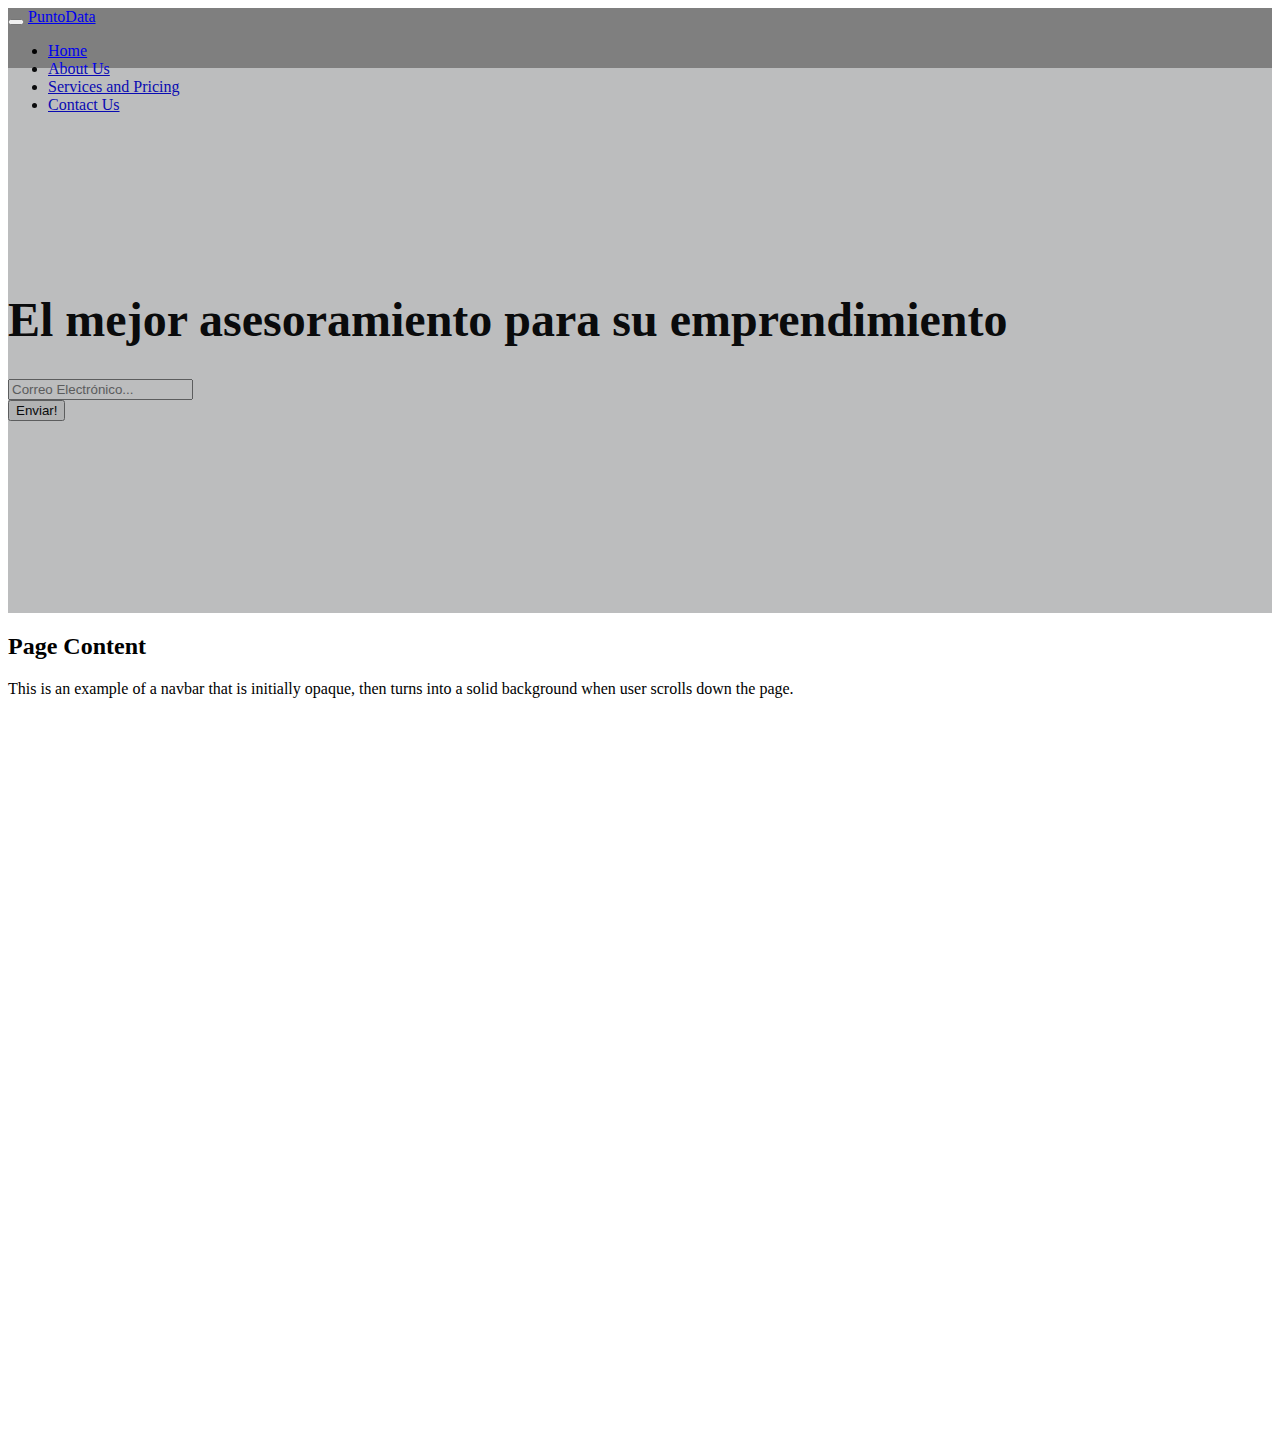
<file: html/test.html>
<!DOCTYPE html>
<html lang="en">
<head>
  <meta charset="UTF-8">
    <meta name="viewport" content="width=device-width, initial-scale=1.0">
    
    <script src="https://code.jquery.com/jquery-3.2.1.slim.min.js" integrity="sha384-KJ3o2DKtIkvYIK3UENzmM7KCkRr/rE9/Qpg6aAZGJwFDMVNA/GpGFF93hXpG5KkN" crossorigin="anonymous"></script>
    <script src="https://cdnjs.cloudflare.com/ajax/libs/popper.js/1.12.9/umd/popper.min.js" integrity="sha384-ApNbgh9B+Y1QKtv3Rn7W3mgPxhU9K/ScQsAP7hUibX39j7fakFPskvXusvfa0b4Q" crossorigin="anonymous"></script>
    <script src="https://maxcdn.bootstrapcdn.com/bootstrap/4.0.0/js/bootstrap.min.js" integrity="sha384-JZR6Spejh4U02d8jOt6vLEHfe/JQGiRRSQQxSfFWpi1MquVdAyjUar5+76PVCmYl" crossorigin="anonymous"></script>
    <link rel="stylesheet" href="css/test.css">
    <script> $(window).scroll(function() {
    if($(this).scrollTop() > 50)  /*height in pixels when the navbar becomes non opaque*/ 
    {
        $('.opaque-navbar').addClass('opaque');
    } else {
        $('.opaque-navbar').removeClass('opaque');
    }
});</script>
  <title>Document</title>
</head>
<body>
  <div class="navbar navbar-inverse navbar-fixed-top opaque-navbar">
    <div class="container">
      <div class="navbar-header">
        <button type="button" class="navbar-toggle" data-toggle="collapse" data-target="#navMain">
    <span class="glyphicon glyphicon-chevron-right" style="color:white;"></span>
      
    </button>
        <a class="navbar-brand" href="#">PuntoData</a>
      </div>
      <div class="collapse navbar-collapse" id="navMain">
        <ul class="nav navbar-nav pull-right">
          <li class="active"><a href="#">Home</a></li>
          <li><a href="#">About Us</a></li>
          <li><a href="#">Services and Pricing</a></li> 
          <li><a href="#">Contact Us</a></li> 
        </ul>
      </div>
    </div>
  </div>
<header class="masthead text-white text-center">
      <div class="overlay"></div>
      <div class="container">
        <div class="row">
          <div class="col-xl-9 mx-auto">
            <h1 class="mb-5">
              El mejor asesoramiento para su emprendimiento
            </h1>
          </div>
          <div class="col-md-10 col-lg-8 col-xl-7 mx-auto">
            <form>
              <div class="form-row">
                <div class="col-12 col-md-9 mb-2 mb-md-0">
                  <input type="email" class="form-control form-control-lg" placeholder="Correo Electrónico...">
                </div>
                <div class="col-12 col-md-3">
                  <button type="submit" class="btn btn-block btn-lg btn-primary">Enviar!</button>
                </div>
              </div>
            </form>
          </div>
        </div>
      </div>
  </header>


  <div class="container">
    <div class="row" style="height:800px;">
  <div class="cold-md-12">
      <h2>Page Content</h2>
      <p>This is an example of a navbar that is initially opaque, then turns into a solid background when user scrolls down the page.</p>
    </div>
    </div>
    </div>


</body>
</html>
</file>
<file: html/css/test.css>
/***********************************************************************
*  OPAQUE NAVBAR SECTION
***********************************************************************/
.opaque-navbar {
    background-color: rgba(0,0,0,0.5);
  /* Transparent = rgba(0,0,0,0) / Translucent = (0,0,0,0.5)  */
    height: 60px;
    border-bottom: 0px;
    transition: background-color .5s ease 0s;
}

.opaque-navbar.opaque {
    background-color: black;
    height: 60px;
    transition: background-color .5s ease 0s;
}

ul.dropdown-menu {
    background-color: black;
}


@media (max-width: 992px) {
  .opaque-navbar {
    background-color: black;
    height: 60px;
    transition: background-color .5s ease 0s;
}

}

.section_header {
  width: 100%;
  margin-bottom: 60px; }
  .section_header h3 {
    color: #646464;
    font-weight: 300;
    font-style: italic;
    font-size: 27px;
    border-bottom: 1px solid #b3b3b3;
    padding-bottom: 0px;
    display: inline-block;
    margin: 0; }

header.masthead {
  position: relative;
  background-color: #343a40;
  background: url(http://localhost/img/sysadmin2.png) no-repeat center center;
  -webkit-background-size: cover;
  -moz-background-size: cover;
  -o-background-size: cover;
  background-size: cover;
  padding-top: 8rem;
  padding-bottom: 8rem;
}

header.masthead .overlay {
  position: absolute;
  background-color: #212529;
  height: 100%;
  width: 100%;
  top: 0;
  left: 0;
  opacity: 0.3;
}

header.masthead h1 {
  font-size: 2rem;
}

@media (min-width: 768px) {
  header.masthead {
    padding-top: 12rem;
    padding-bottom: 12rem;
  }
  header.masthead h1 {
    font-size: 3rem;
  }
}
</file>
